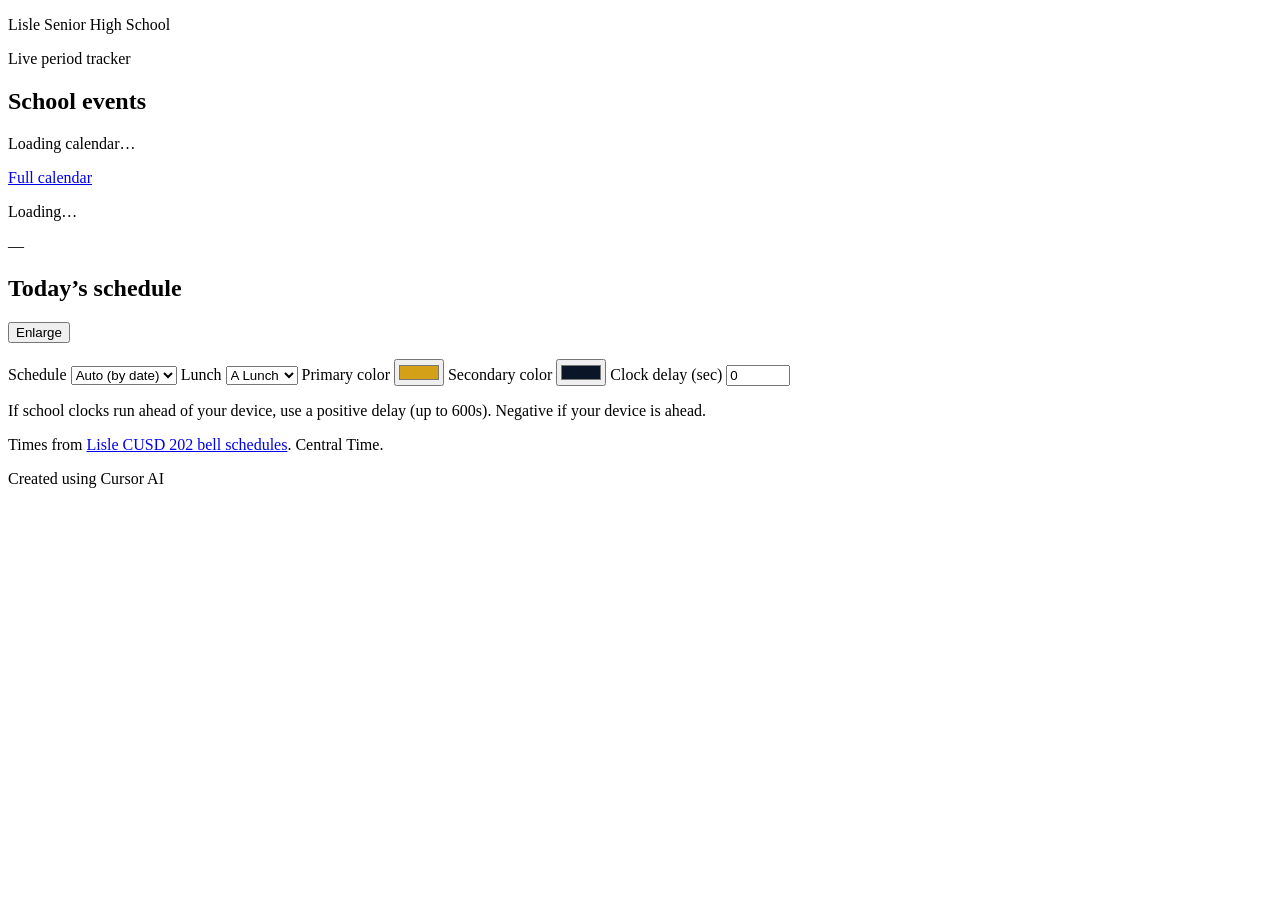
<file: appscript/Index.html>
<!-- Generated by scripts/build-gas.mjs — do not edit by hand -->
<!DOCTYPE html>
<html lang="en">
  <head>
    <base target="_top" />
    <meta charset="UTF-8" />
    <meta name="viewport" content="width=device-width, initial-scale=1" />
    <meta
      name="description"
      content="Live Lisle Senior High School period tracker — current period, time remaining, and school events."
    />
    <title>Lisle Senior High School · Period Tracker</title>
    <link rel="preconnect" href="https://fonts.googleapis.com" />
    <link rel="preconnect" href="https://fonts.gstatic.com" crossorigin />
    <link
      href="https://fonts.googleapis.com/css2?family=Archivo+Black&family=DM+Sans:ital,opsz,wght@0,9..40,400;0,9..40,500;0,9..40,600;1,9..40,400&display=swap"
      rel="stylesheet"
    />
    <?!= include('Styles'); ?>
</head>
  <body>
    <div class="atmosphere" aria-hidden="true"></div>

    <div class="app-window">
      <p id="error-banner" class="error" hidden></p>

      <header class="topbar">
        <div class="brand">
          <p class="brand-name">Lisle Senior High School</p>
          <p id="brand-sub" class="brand-sub">Live period tracker</p>
        </div>
        <div class="topbar-meta">
          <p id="live-clock" class="live-clock"></p>
          <p id="schedule-chip" class="schedule-chip"></p>
        </div>
      </header>

      <section class="events-panel" aria-label="School events">
        <div class="events-heading-row">
          <div class="events-heading-group">
            <h2 class="events-heading">School events</h2>
            <p id="events-status" class="events-status">Loading calendar…</p>
          </div>
          <a
            class="events-link"
            href="https://www.lisle202.org/lisle-high-school/about-our-school/lhs-calendar"
            target="_blank"
            rel="noopener noreferrer"
            >Full calendar</a
          >
        </div>
        <div id="events-track" class="events-track"></div>
        <p id="events-empty" class="events-empty" hidden>
          No upcoming events in the next 60 days.
        </p>
      </section>

      <div class="tracker-row">
        <main class="tracker" aria-live="polite">
          <p id="status-title" class="status-title">Loading…</p>
          <p id="status-sub" class="status-sub"></p>

          <div class="countdown-block">
            <p id="countdown" class="countdown">—</p>
            <p id="countdown-label" class="countdown-label"></p>
          </div>

          <div
            class="progress"
            role="progressbar"
            aria-valuemin="0"
            aria-valuemax="100"
            aria-valuenow="0"
            aria-label="Period progress"
          >
            <div id="progress-fill" class="progress-fill"></div>
          </div>

          <p id="next-line" class="next-line"></p>

          <p
            id="onepride-reminder"
            class="onepride-reminder"
            role="status"
            hidden
          ></p>
        </main>

        <aside id="day-schedule" class="day-schedule" aria-label="Today's bell schedule">
          <div class="day-schedule-top">
            <div>
              <h2 class="day-schedule-heading">Today’s schedule</h2>
              <p id="day-schedule-label" class="day-schedule-label"></p>
            </div>
            <button
              type="button"
              id="schedule-enlarge-btn"
              class="schedule-enlarge-btn"
              aria-pressed="false"
              aria-controls="day-schedule"
            >
              Enlarge
            </button>
          </div>
          <ol id="day-timeline" class="day-timeline"></ol>
        </aside>
      </div>

      <footer class="meta">
        <div class="controls">
          <label class="control">
            <span>Schedule</span>
            <select id="schedule-override" name="schedule">
              <option value="auto">Auto (by date)</option>
            </select>
          </label>
          <label class="control">
            <span>Lunch</span>
            <select id="lunch-pref" name="lunch">
              <option value="A">A Lunch</option>
              <option value="C">C Lunch</option>
            </select>
          </label>
          <label class="control control-color">
            <span>Primary color</span>
            <input
              id="theme-primary"
              name="theme-primary"
              type="color"
              value="#d4a017"
            />
          </label>
          <label class="control control-color">
            <span>Secondary color</span>
            <input
              id="theme-secondary"
              name="theme-secondary"
              type="color"
              value="#0a1628"
            />
          </label>
          <label class="control control-delay">
            <span>Clock delay (sec)</span>
            <input
              id="clock-delay"
              name="clock-delay"
              type="number"
              min="-600"
              max="600"
              step="1"
              value="0"
              inputmode="numeric"
            />
          </label>
          <p class="delay-hint">
            If school clocks run ahead of your device, use a positive delay (up
            to 600s). Negative if your device is ahead.
          </p>
        </div>

        <div class="meta-credits">
          <p class="source">
            Times from
            <a
              href="https://www.lisle202.org/lisle-high-school/about-our-school/bell-schedules"
              target="_blank"
              rel="noopener noreferrer"
              >Lisle CUSD 202 bell schedules</a
            >. Central Time.
          </p>
          <p class="attribution">Created using Cursor AI</p>
        </div>
      </footer>
    </div>

    <dialog id="event-dialog" class="event-dialog">
      <form method="dialog" class="event-dialog-inner">
        <header class="event-dialog-header">
          <h2 id="event-dialog-title" class="event-dialog-title"></h2>
          <button type="submit" class="event-dialog-close" value="close" aria-label="Close">
            Close
          </button>
        </header>
        <p id="event-dialog-calendar" class="event-dialog-calendar"></p>
        <dl class="event-dialog-dl">
          <div>
            <dt>When</dt>
            <dd id="event-dialog-when"></dd>
          </div>
          <div>
            <dt>Time</dt>
            <dd id="event-dialog-time"></dd>
          </div>
          <div id="event-dialog-location-row" hidden>
            <dt>Location</dt>
            <dd id="event-dialog-location"></dd>
          </div>
        </dl>
        <p class="event-dialog-note">
          Details from the Lisle High School calendar on lisle202.org.
        </p>
        <a
          id="event-dialog-link"
          class="event-dialog-link"
          href="https://www.lisle202.org/lisle-high-school/about-our-school/lhs-calendar"
          target="_blank"
          rel="noopener noreferrer"
          >Open on school website</a
        >
      </form>
    </dialog>
    <?!= include('Data'); ?>
    <?!= include('Schedules'); ?>
    <?!= include('Events'); ?>
    <?!= include('Clock'); ?>
</body>
</html>
</file>
